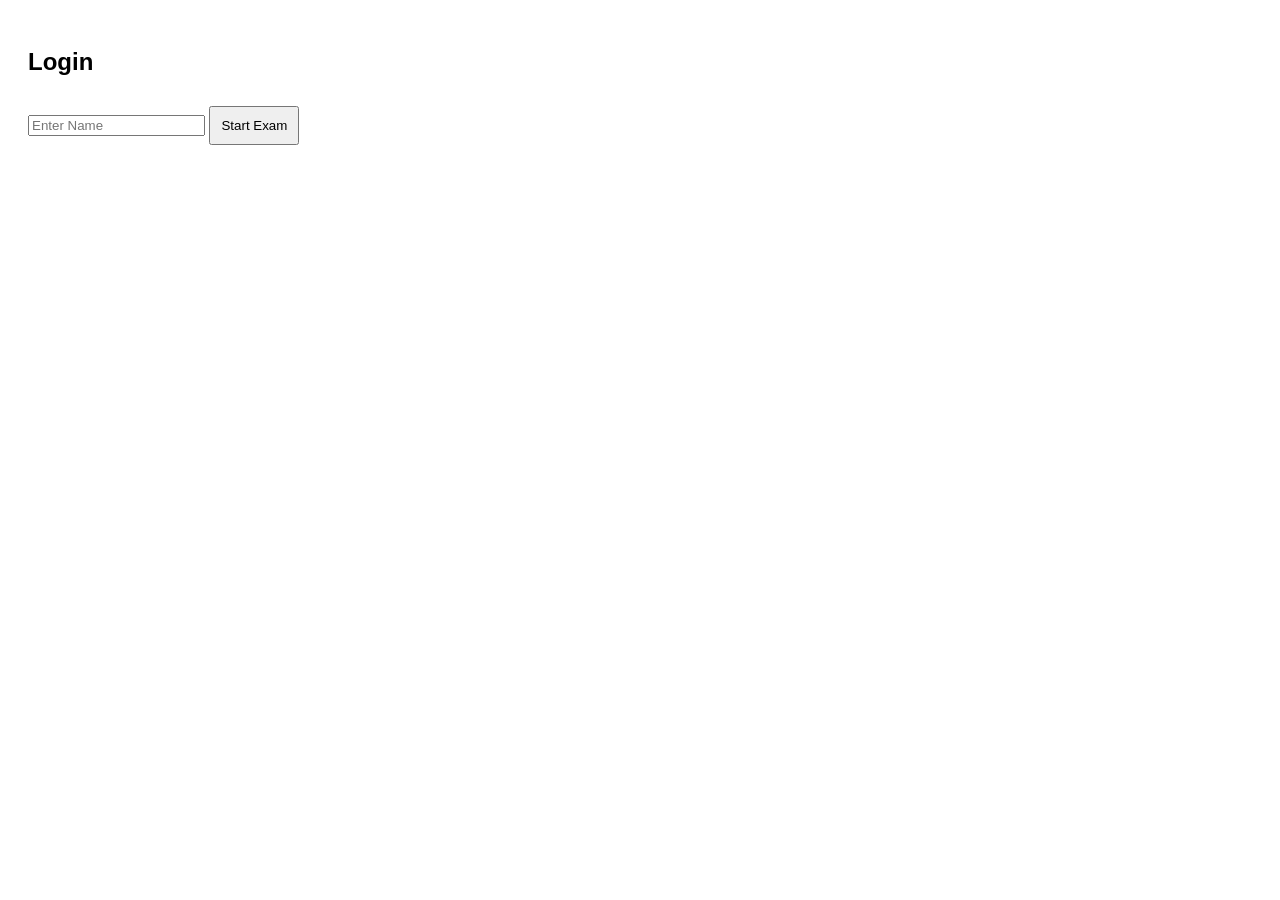
<file: index.html>
<!DOCTYPE html>
<html>
<head>
<title>Exam Portal</title>
<link rel="stylesheet" href="style.css">
</head>
<body>

<h2>Login</h2>
<input type="text" id="username" placeholder="Enter Name">
<button onclick="startExam()">Start Exam</button>

<script src="script.js"></script>
</body>
</html>
</file>
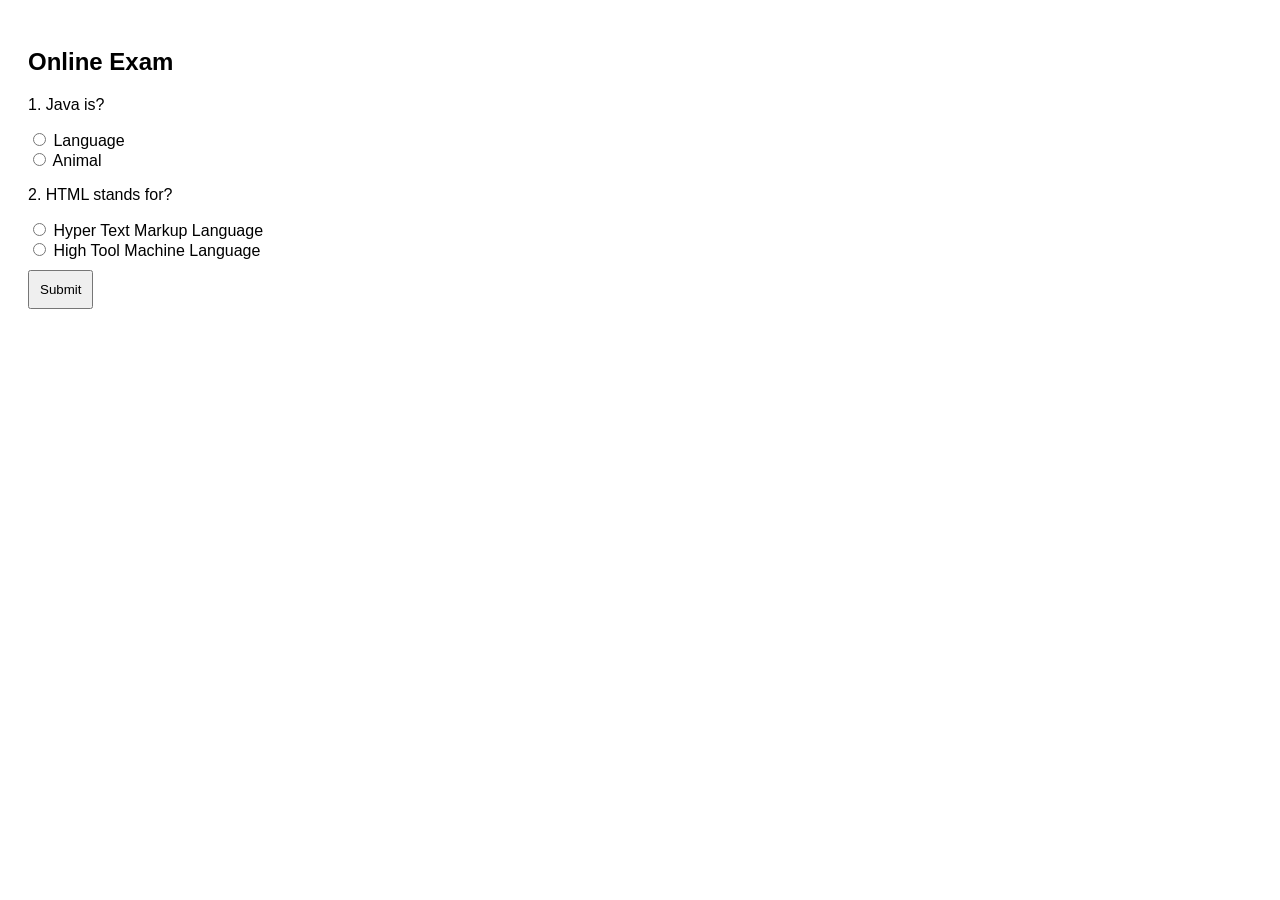
<file: exam.html>
<!DOCTYPE html>
<html>
<head>
<title>Exam</title>
<link rel="stylesheet" href="style.css">
</head>
<body>

<h2>Online Exam</h2>
<div id="timer"></div>

<form id="quizForm">
<p>1. Java is?</p>
<input type="radio" name="q1" value="a"> Language<br>
<input type="radio" name="q1" value="b"> Animal<br>

<p>2. HTML stands for?</p>
<input type="radio" name="q2" value="a"> Hyper Text Markup Language<br>
<input type="radio" name="q2" value="b"> High Tool Machine Language<br>

<button type="button" onclick="submitExam()">Submit</button>
</form>

<script src="script.js"></script>
</body>
</html>
</file>
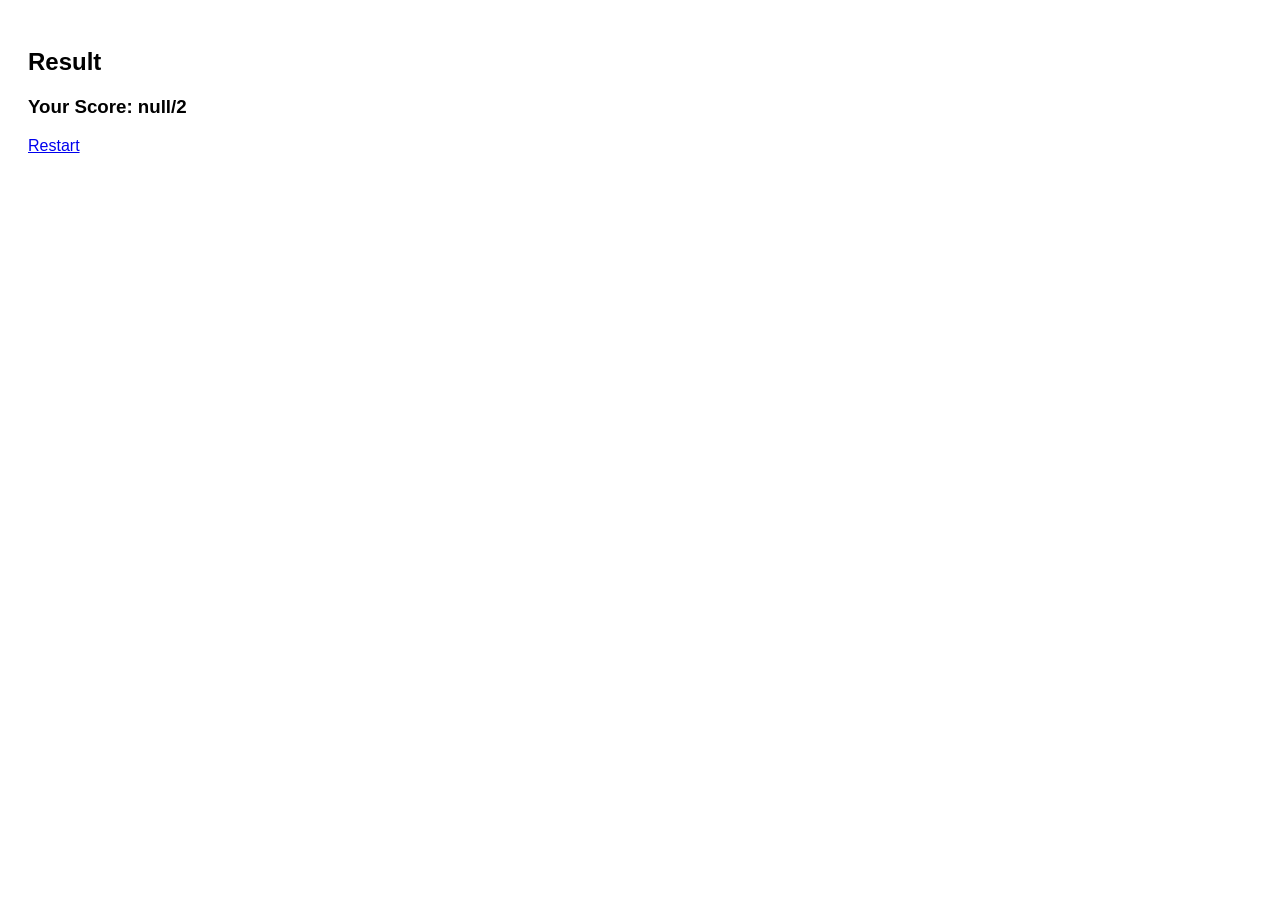
<file: result.html>
<!DOCTYPE html>
<html>
<head>
<title>Result</title>
<link rel="stylesheet" href="style.css">
</head>
<body>

<h2>Result</h2>
<h3 id="score"></h3>

<a href="index.html">Restart</a>

<script src="script.js"></script>
</body>
</html>
</file>
<file: style.css>
body {
font-family: Arial;
padding: 20px;
}

button {
padding: 10px;
margin-top: 10px;
}
</file>
